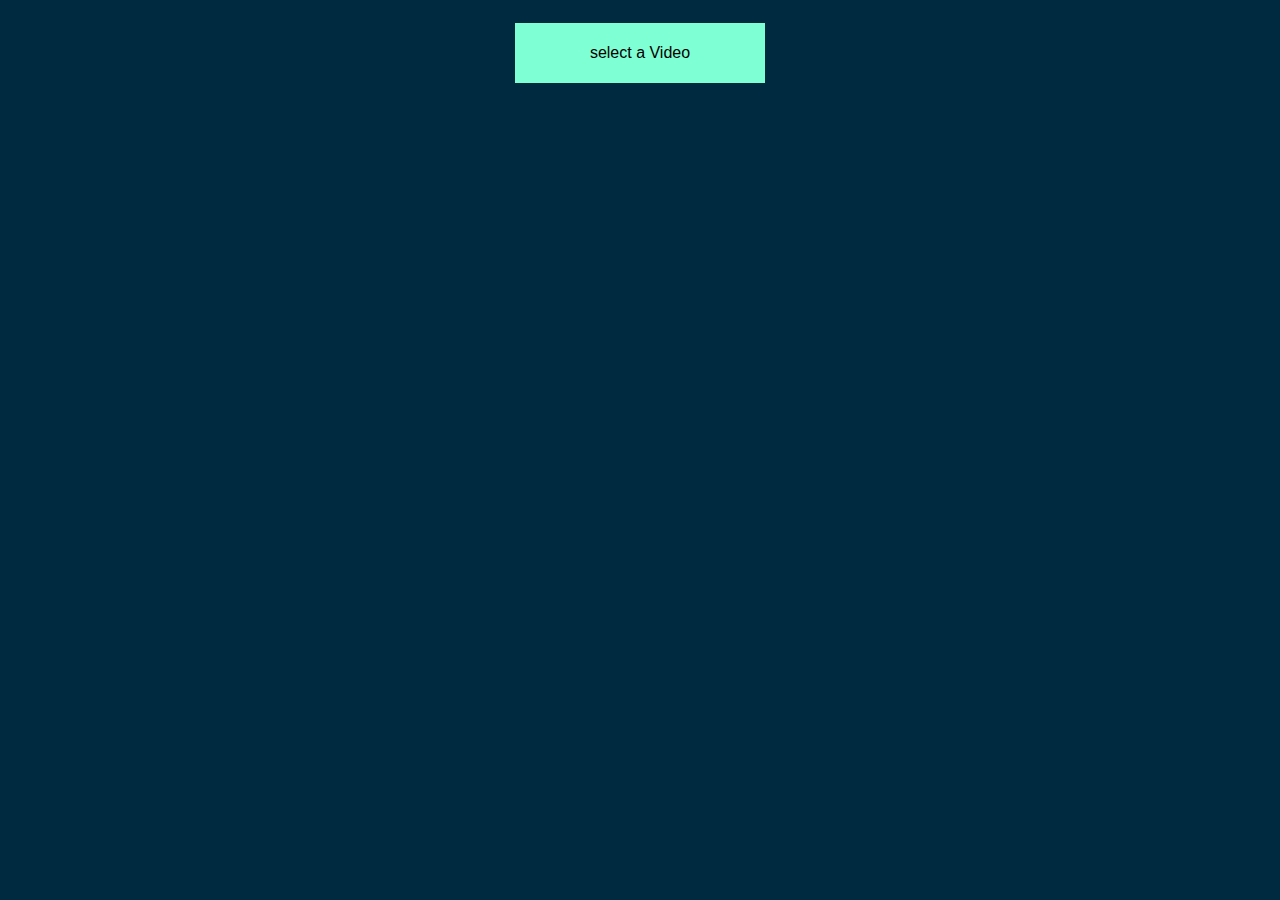
<file: Upload Videos/index.html>
<!DOCTYPE html>
<html lang="en">
<head>
    <meta charset="UTF-8">
    <meta http-equiv="X-UA-Compatible" content="IE=edge">
    <link rel="stylesheet" href="style.css">
    <meta name="viewport" content="width=device-width, initial-scale=1.0">
    <title>Upload Video</title>
    <link href="https://fonts.googleapis.com/icon?family=Material+Icons"
      rel="stylesheet">
</head>
<body>
    <a href="../index.html">Back</a>
    <input type="file" id="file" accept="video/*">
    <label for="file">
        select a Video 
    </label>
</body>
</html>
</file>
<file: Upload Videos/style.css>
body{
    background-color: #002a3f;
    padding: 0;
    margin: 0;
    font-family: sans-serif, system-ui, -apple-system, BlinkMacSystemFont, 'Segoe UI', Roboto, Oxygen, Ubuntu, Cantarell, 'Open Sans', 'Helvetica Neue', sans-serif;
}

input[type="file"]{
    display: none;
}
label{
    color: black;
    height: 60px;
    width: 250px;
    background-color:aquamarine;
    position:static;
    margin: auto;
    top: 0;
    bottom: 0;
    left: 0;
    right: 0;
    font: flex;
    display: flex;
    cursor: pointer;
    justify-content: center;
    align-items: center;
}
a{
    background-color: wheat;
    color: black;
    margin-left: 1500px;
    font-family: sans-serif;
    font-size: 20px;
}
</file>
